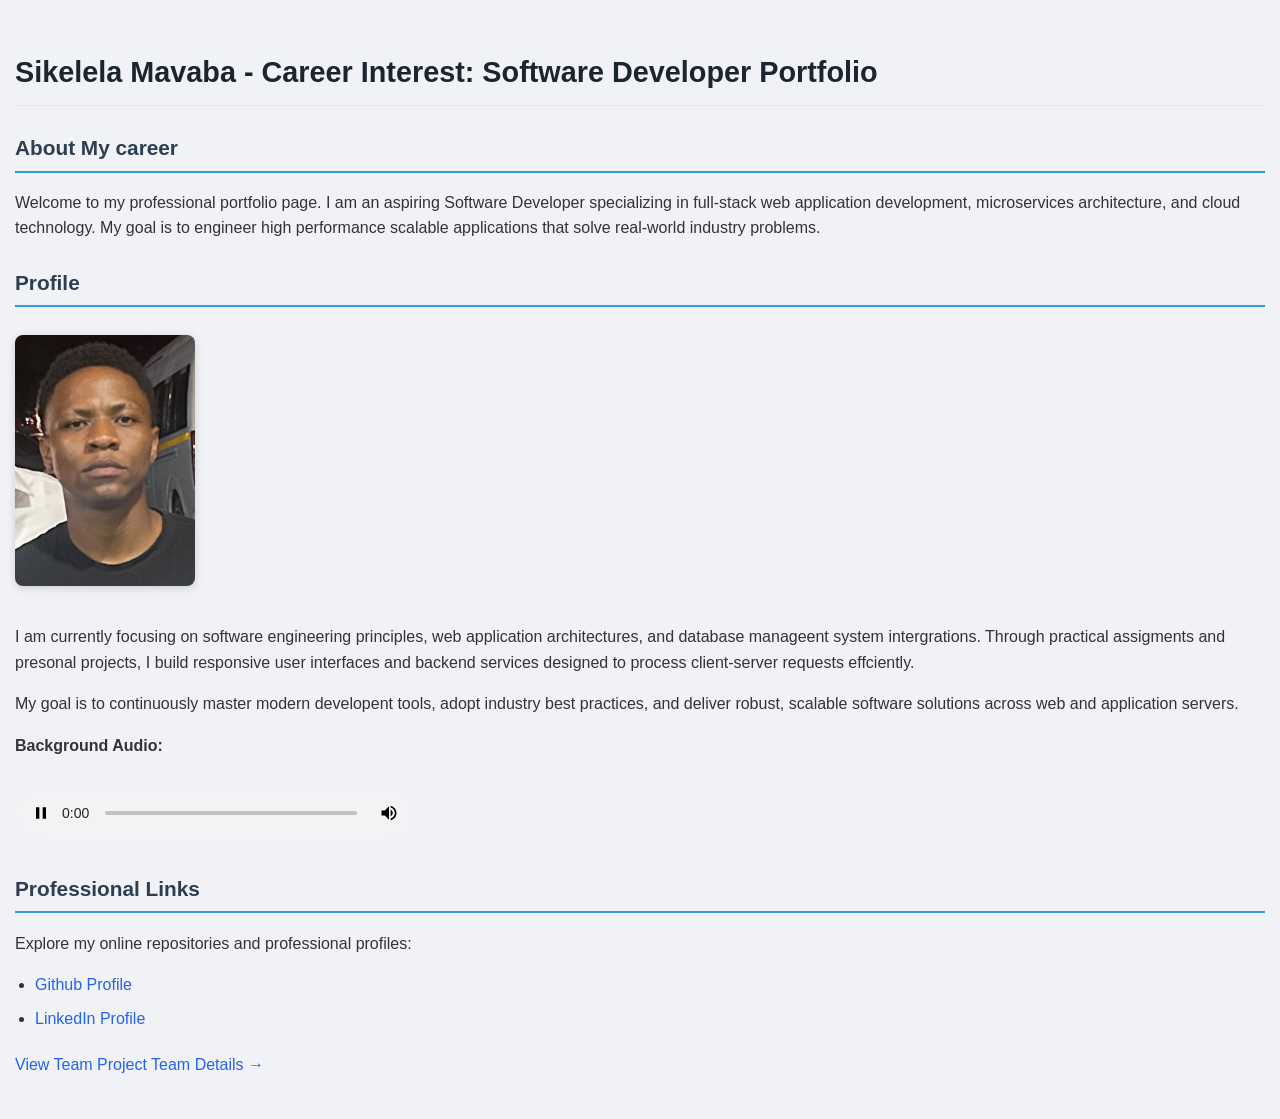
<file: index.html>
<!DOCTYPE html>
<html lang="en">
<head>
    <meta charset="UTF-8">
    <meta name="viewport" content="width=device-width, initial-scale=1.0">
    <meta http-equiv="refresh" content="0; url=230859399.html">
    <title>Redirecting...</title>
</head>
<body>
    <p> 
        If you are not redirected automatically, follow this <a href="230859399.html">link to the portfolio page</a>.
    </p> 
</body>
</html>
</file>
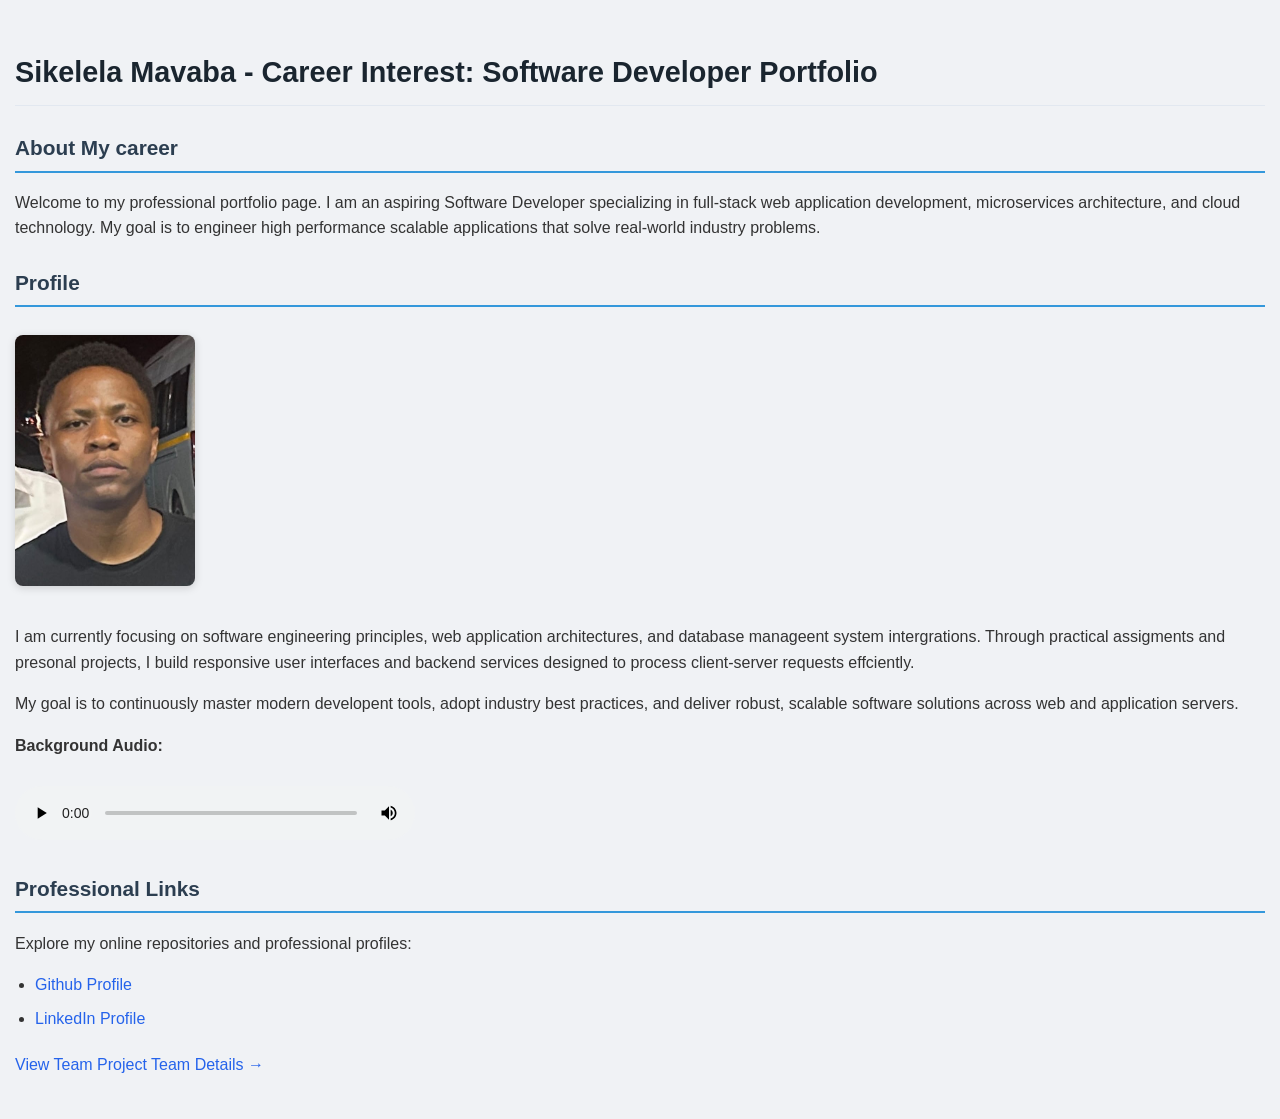
<file: 230859399.html>
<!DOCTYPE html>
<html lang="en">
<head>
    <meta charset="UTF-8">
    <meta name="viewport" content="width=device-width, initial-scale=1.0">
    <title> Data Analyst Portfolio</title>

    <link rel="stylesheet" href="style.css">
</head>
<body>
    <h1> Sikelela Mavaba - Career Interest: Software Developer Portfolio</h1>
    <hr>

    <h2> About My career</h2>
    <p> 
        Welcome to my professional portfolio page.

        I am an aspiring Software Developer specializing in full-stack web application development,
        microservices architecture, and cloud technology. My goal is to engineer high performance scalable applications
        that solve real-world industry problems. 
    </p>

    <h2> Profile</h2>

    <div class="profile-selection">
        <img src="images/profile.jpeg" alt="Profile Picture" width="180">
        <div class="profile-text">
            <p>
                I am currently focusing on software engineering principles, web application architectures, 
                and database manageent system intergrations. Through practical assigments and presonal projects,
                I build responsive user interfaces and backend services designed to process client-server requests effciently.
            </p>
            <p> 
                My goal is to continuously master modern developent tools, adopt industry best practices, and deliver robust,
                scalable software solutions across web and application servers.
            </p>
        </div>
    </div>

    <p><strong>Background Audio:</strong></p>
    <audio controls autoplay>
        <source src="audio/audio.ogg" type="audio/mpeg">
    </audio>

    <h2> Professional Links</h2>
    <p>
        Explore my online repositories and professional profiles:
    </p>
    <ul> 
        <li><a href="https://github.com/sikelela-glitch"> Github Profile</a> </a></li>
        <li><a href="https://www.linkedin.com/in/sikelela-mavaba-533666436"> LinkedIn Profile</a> </a></li>
    </ul>

    <p><a href="project.html"> View Team Project Team Details &rarr;</a></p>
</body>
</html>
</file>
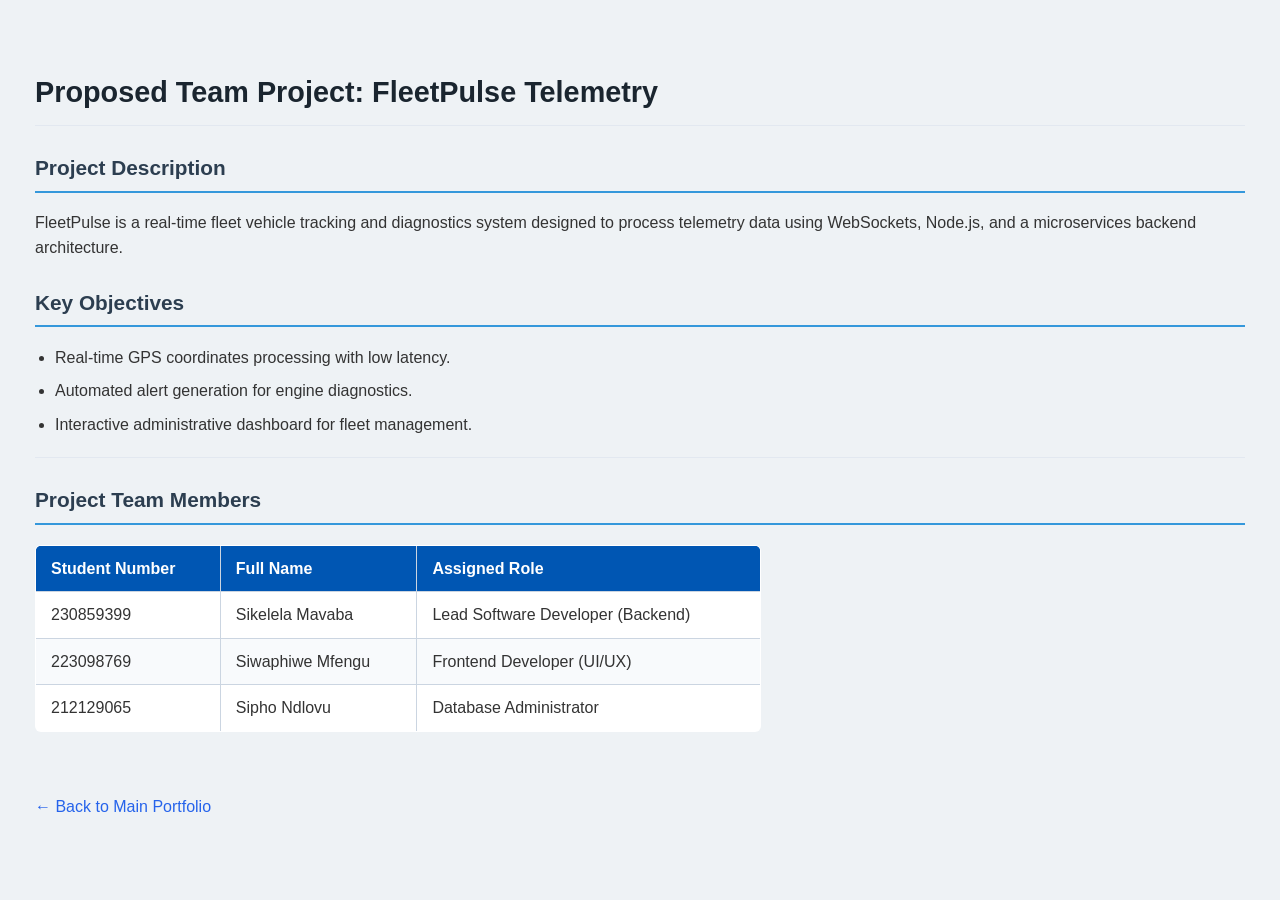
<file: project.html>
<!DOCTYPE html>
<html lang="en">
<head>
    <meta charset="UTF-8">
    <meta name="viewport" content="width=device-width, initial-scale=1.0">
    <title> Proposed Team Project Details</title>

    <link rel="stylesheet" href="style.css">
</head>
<body style="background-color: #eef2f5; font-family: Arial, sans-serif; margin: 20px;">
    <h1> Proposed Team Project: FleetPulse Telemetry</h1>
    <hr>

    <h2> Project Description</h2>
    <p>
        FleetPulse is a real-time fleet vehicle tracking and diagnostics system designed to process telemetry
        data using WebSockets, Node.js, and a microservices backend architecture.
    </p>
    
    <h2> Key Objectives</h2>
    <ul> 
        <li> Real-time GPS coordinates processing with low latency.</li>
        <li> Automated alert generation for engine diagnostics.</li>
        <li> Interactive administrative dashboard for fleet management.</li>
    </ul>

    <hr>

    <h2> Project Team Members</h2>
    <table border="1" cellpadding="8" cellspacing="0" style="background-color: #ffffff; width: 60%;" >
        <thead>
            <tr style="background-color: #0056b3; color: white;">
                <th> Student Number</th>
                <th> Full Name</th>
                <th> Assigned Role</th>
            </tr>
        </thead>
        <tbody>
            <tr>
                <td> 230859399</td>
                <td> Sikelela Mavaba</td>
                <td> Lead Software Developer (Backend)</td>
            </tr>
            <tr>
                <td> 223098769</td>
                <td> Siwaphiwe Mfengu</td>
                <td> Frontend Developer (UI/UX)</td>
            </tr>
            <tr>
                <td> 212129065</td>
                <td> Sipho Ndlovu</td>
                <td> Database Administrator</td>
            </tr>
        </tbody>
    </table>

    <br>
    <p><a href="230859399.html">&larr; Back to Main Portfolio</a></p>

</body>
</html>
</file>
<file: style.css>
/* Base Layout & Typography */
body {
    font-family: 'Segoe UI', Tahoma, Geneva, Verdana, sans-serif;
    background-color: #f0f2f5;
    color: #333333;
    line-height: 1.6;
    margin: 0;
    padding: 30px 15px;
}

/* Main Container Card */
.container {
    max-width: 800px;
    margin: 0 auto;
    background: #ffffff;
    padding: 35px;
    border-radius: 12px;
    box-shadow: 0 4px 15px rgba(0, 0, 0, 0.08);
}

/* Headings & Dividers */
h1 {
    color: #1a252f;
    font-size: 1.8rem;
    margin-bottom: 10px;
}

h2 {
    color: #2c3e50;
    font-size: 1.3rem;
    border-bottom: 2px solid #3498db;
    padding-bottom: 6px;
    margin-top: 25px;
}

p {
    margin-bottom: 12px;
}

.profile-section {
    display: flex !important;
    flex-direction: row;
    align-items: flex-start;
    gap: 20px;
    margin-top: 15px;
    margin-bottom: 20px;
}

.profile-section img {
    width: 120px;
    height: auto;
    border-radius: 8px;
    box-shadow: 0 2px 8px rgba(0, 0, 0, 0.15);
    object-fit: cover;
    flex-shrink: 0;
}

.profile-text { 
    flex: 1;
}

.profile-text p {
    margin-bottom: 10px;
}

hr {
    border: none;
    height: 1px;
    background-color: #e2e8f0;
    margin-bottom: 20px;
}

/* Profile Picture Styling */
img {
    border-radius: 8px;
    box-shadow: 0 2px 8px rgba(0, 0, 0, 0.15);
    margin-top: 10px;
    margin-bottom: 15px;
    object-fit: cover;
}

/* Audio Player Styling */
audio {
    width: 100%;
    max-width: 400px;
    margin-top: 15px;
    outline: none;
}

/* List & Links Styling */
ul {
    padding-left: 20px;
    margin-bottom: 20px;
}

li {
    margin-bottom: 8px;
}

a {
    color: #2563eb;
    text-decoration: none;
    font-weight: 500;
    transition: color 0.2s ease;
}

a:hover {
    color: #1d4ed8;
    text-decoration: underline;
}

/* Project Navigation Button */
.project-btn {
    display: inline-block;
    margin-top: 15px;
    padding: 10px 18px;
    background-color: #2563eb;
    color: #ffffff !important;
    border-radius: 6px;
    font-weight: 600;
    text-decoration: none !important;
    transition: background-color 0.2s ease;
}

.project-btn:hover {
    background-color: #1d4ed8;
}

/* Table Styling for project.html */
table {
    width: 100%;
    border-collapse: collapse;
    margin-top: 20px;
    margin-bottom: 20px;
    background-color: #ffffff;
    border-radius: 6px;
    overflow: hidden;
    box-shadow: inset 0 1px 0 rgba(0, 0, 0, 0.05);
}

th, td {
    padding: 10px 15px;
    border: 1px solid #cbd5e1;
    text-align: left;
}

th {
    background-color: #0056b3;
    color: #ffffff;
    font-weight: 600;
}

tr:nth-child(even) {
    background-color: #f8fafc;
}

/* Flex container to place image and text side by side */
.profile-section {
    display: flex;
    align-items: flex-start;
    gap: 20px;
    margin-top: 15px;
    margin-bottom:"20px";
}

.profile-section img {
    margin: 0px;
    flex-shrink: 0;
}

.profile-text { 
    flex: 1;
}
</file>
